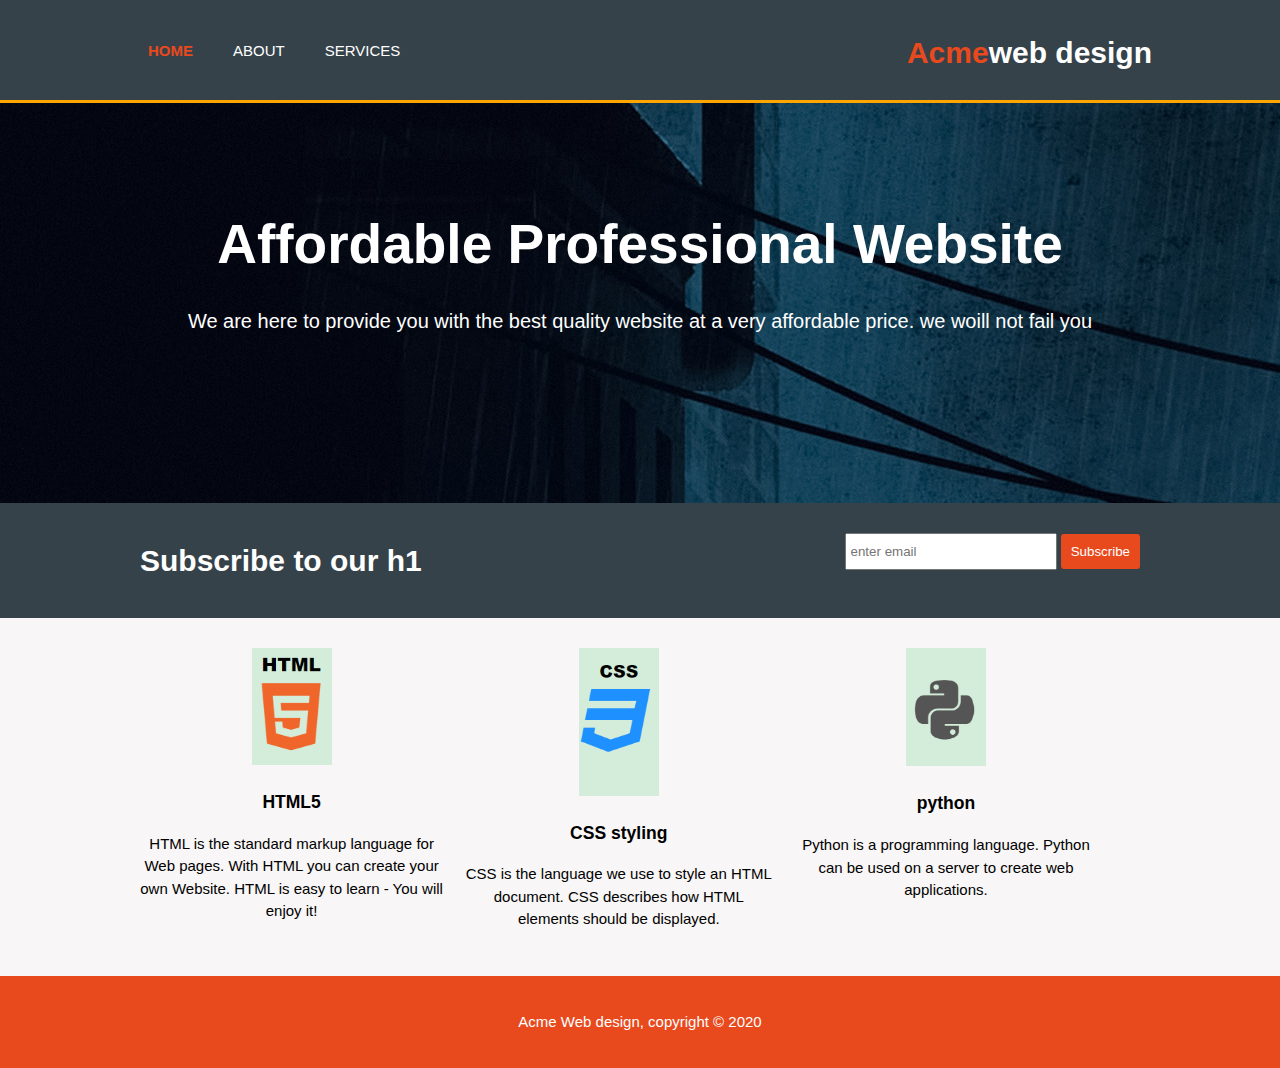
<file: index.html/index.html>
<!DOCTYPE html>
<html>

<head>
    <title>MY FIRST APTECH WEBDESIGN | WELCOME</title>
    <meta charset="utf-8">
    <meta name="viewport" content="width = device-width">
    <title>MY FIRST APTECH WEBDESIGN | WELCOME</title>
    <meta name="keywords" content="web-design,affordable web-design, professional">
    <meta name="author" content="Nkemdili Jane">
    <link rel="stylesheet" href="../css/style.css">

    <body>
        <header>
            <div class="container">
                <div id="branding">
                    <h1> <span class="highlight">Acme</span>web design</h1>
                </div>
                <nav>
                    <ul>
                        <li><a class="current" href="index.html">Home</a></li>
                        <li><a href="index.html">About</a></li>
                        <li><a href="../services.html/services.html">Services</a></li>
                    </ul>
                </nav>
            </div>
        </header>
        <section id="showcase">
            <div class="con">
                <h1>Affordable Professional Website</h1>
                <p>We are here to provide you with the best quality website at a very affordable price. we woill not fail you</p>
            </div>
        </section>
        <section id="newsletter">
            <div class="container">
                <h1>Subscribe to our h1</h1>
                <form>
                    <input type="email" placeholder="enter email">
                    <button type="submit " class="button_1">Subscribe</button>
                </form>
            </div>
        </section>
        <section id="boxes">
            <div class="container">
                <div class="box">
                    <img src="../img/Capture3.PNG">
                    <h3>HTML5</h3>
                    <P>HTML is the standard markup language for Web pages. With HTML you can create your own Website. HTML is easy to learn - You will enjoy it!
                    </p>
                </div>
                <div class="box">
                    <img src="../img/Capture2.PNG">
                    <h3>CSS styling</h3>
                    <p>CSS is the language we use to style an HTML document. CSS describes how HTML elements should be displayed.
                    </p>
                </div>
                <div class="box">
                    <img src="../img/Capture.PNG">
                    <h3>python</h3>
                    <P>Python is a programming language. Python can be used on a server to create web applications.</P>
                </div>
            </div>
        </section>


        <footer>
            <p>Acme Web design, copyright &copy; 2020 </p>
        </footer>
    </body>
</head>


</html>
</file>
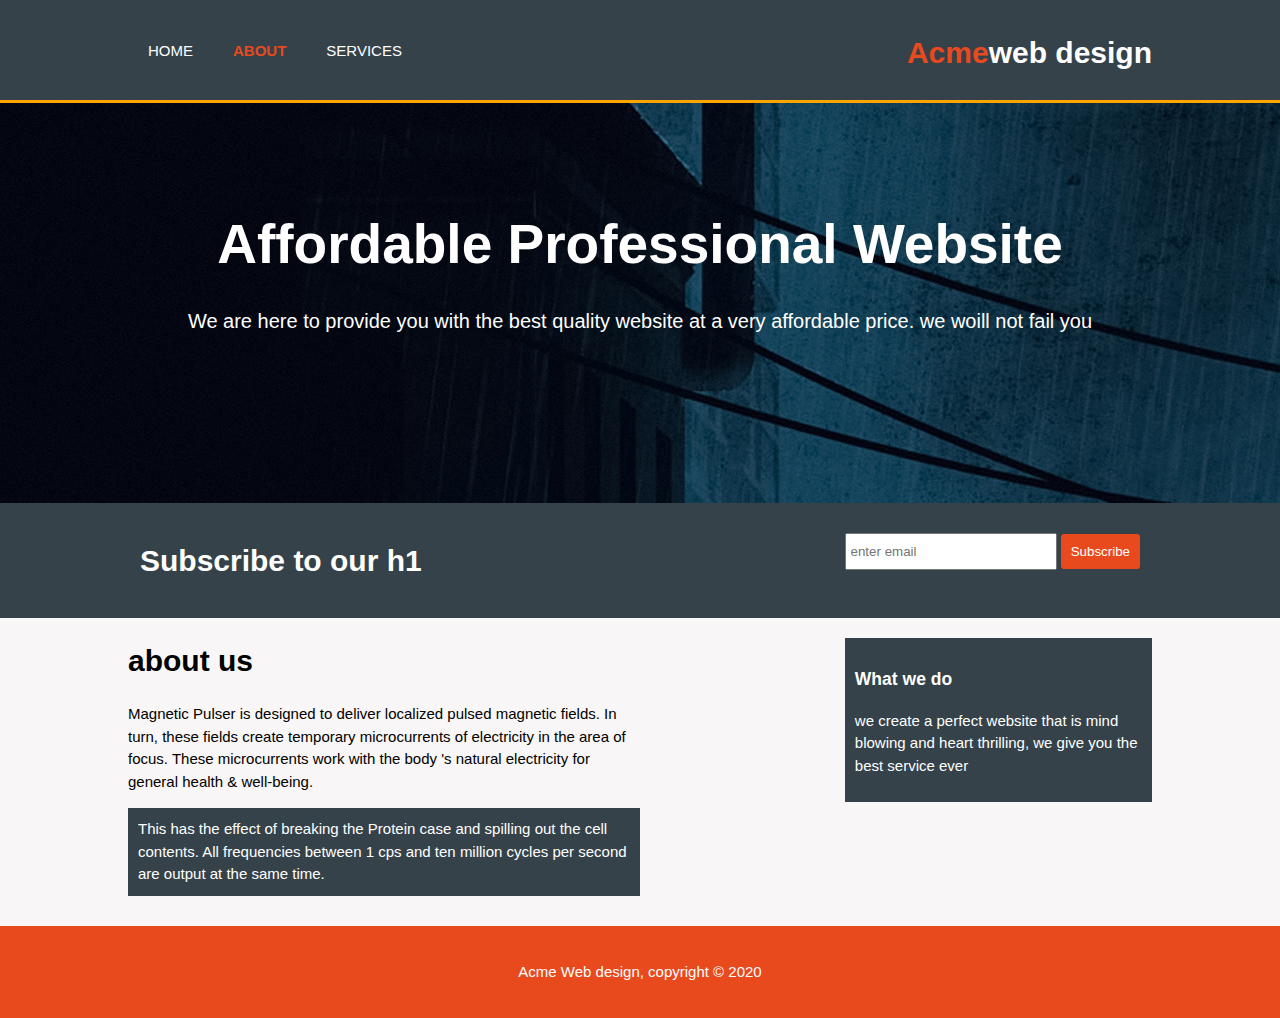
<file: about.html/about.html>
<!DOCTYPE html>
<html>

<head>
    <title>MY FIRST APTECH WEBDESIGN | ABOUT</title>
    <meta charset="utf-8">
    <meta name="viewport" content="width = device-width">
    <title>MY FIRST APTECH WEBDESIGN | WELCOME</title>
    <meta name="keywords" content="web-design,affordable web-design, professional">
    <meta name="author" content="Nkemdili Jane">
    <link rel="stylesheet" href="../css/style.css">
</head>

<body>
    <header>
        <div class="container">
            <div id="branding">
                <h1> <span class="highlight">Acme</span>web design</h1>
            </div>
            <nav>
                <ul>
                    <li><a href="index.html">Home</a></li>
                    <li><a class="current" href="index.html">About</a></li>
                    <li><a href="index.html">Services</a></li>
                </ul>
            </nav>
        </div>
    </header>
    <section id="showcase">
        <div class="con">
            <h1>Affordable Professional Website</h1>
            <p>We are here to provide you with the best quality website at a very affordable price. we woill not fail you</p>
        </div>
    </section>
    <section id="newsletter">
        <div class="container">
            <h1>Subscribe to our h1</h1>
            <form>
                <input type="email" placeholder="enter email">
                <button type="submit " class="button_1">Subscribe</button>
            </form>
        </div>
    </section>
    <section id="main">
        <div class="container">
            <article id="main-col">
                <h1 class="page-title"> about us</h1>
                <p>Magnetic Pulser is designed to deliver localized pulsed magnetic fields. In turn, these fields create temporary microcurrents of electricity in the area of focus. These microcurrents work with the body 's natural electricity for general
                    health & well-being.</p>
                <p class="dark">This has the effect of breaking the Protein case and spilling out the cell contents. All frequencies between 1 cps and ten million cycles per second are output at the same time.</p>
            </article>
            <aside id="sidebar">
                <div class="dark">
                    <h3>What we do</h3>
                    <p>we create a perfect website that is mind blowing and heart thrilling, we give you the best service ever </p>
                </div>
            </aside>
        </div>
    </section>

    <footer>
        <p>Acme Web design, copyright &copy; 2020 </p>
    </footer>

</body>
</head>


</html>
</file>
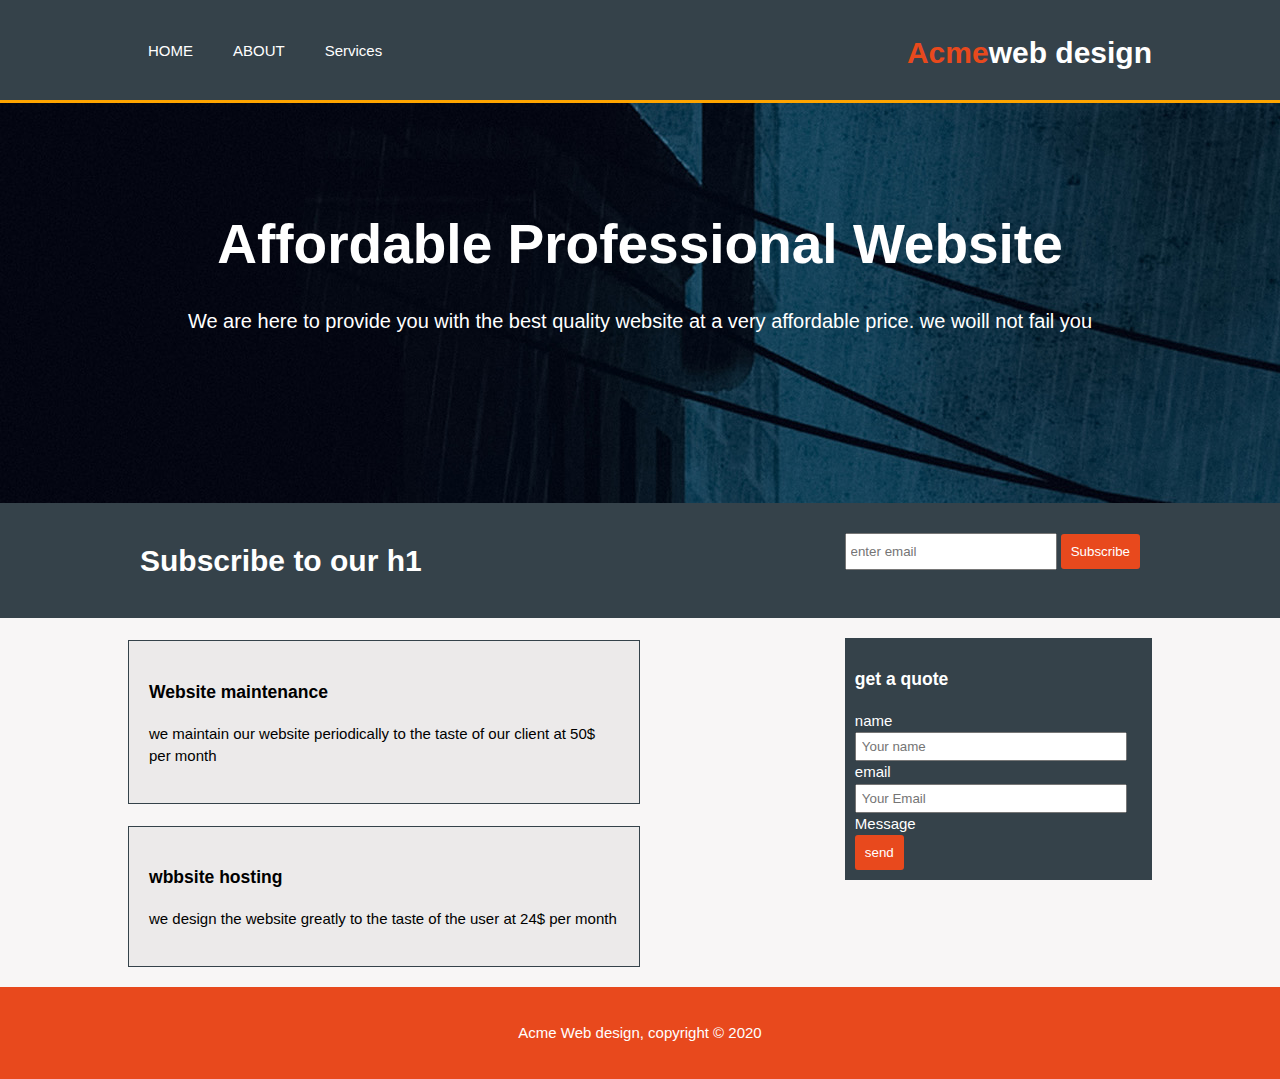
<file: services.html/services.html>
<!DOCTYPE html>
<html>

<head>
    <title>MY FIRST APTECH WEBDESIGN | </title>
    <meta charset="utf-8">
    <meta name="viewport" content="width = device-width">
    <title>MY FIRST APTECH WEBDESIGN | SERVICES</title>
    <meta name="keywords" content="web-design,affordable web-design, professional">
    <meta name="author" content="Nkemdili Jane">
    <link rel="stylesheet" href="../css/style.css">

    <body>
        <header>
            <div class="container">
                <div id="branding">
                    <h1> <span class="highlight">Acme</span>web design</h1>
                </div>
                <nav>
                    <ul>
                        <li><a href="../index.html/index.html">Home</a></li>
                        <li><a href="index.html">About</a></li>
                        <li>
                            <aclass="current" href="index.html">Services</a>
                        </li>
                    </ul>
                </nav>
            </div>
        </header>
        <section id="showcase">
            <div class="con">
                <h1>Affordable Professional Website</h1>
                <p>We are here to provide you with the best quality website at a very affordable price. we woill not fail you</p>
            </div>
        </section>
        <section id="newsletter">
            <div class="container">
                <h1>Subscribe to our h1</h1>
                <form>
                    <input type="email" placeholder="enter email">
                    <button type="submit " class="button_1">Subscribe</button>
                </form>
            </div>
        </section>
        <section id="main">
            <div class="container">
                <article id="main-col">
                    <ul id="services">
                        <li>
                            <h3>Website maintenance</h3>
                            <p>we maintain our website periodically to the taste of our client at 50$ per month</p>
                        </li>
                        <li>
                            <h3>wbbsite hosting</h3>
                            <p>we design the website greatly to the taste of the user at 24$ per month</p>
                        </li>
                    </ul>
                </article>
                <aside id="sidebar">
                    <div class="dark">
                        <h3>get a quote</h3>
                        <form class="quote">
                            <div>
                                <label>name</label> <br>
                                <input type="text" placeholder="Your name">
                            </div>
                            <div>
                                <label>email</label> <br>
                                <input type="email" placeholder="Your Email">
                            </div>
                            <div>
                                <label>Message</label> <br>
                                <button class="button_1" type="submit">send</button>
                            </div>

                        </form>
                    </div>
                </aside>
            </div>
        </section>

        <footer>
            <p>Acme Web design, copyright &copy; 2020 </p>
        </footer>

    </body>
</head>


</html>
</file>
<file: css/style.css>
body {
    font-family: Arial, Helvetica, sans-serif;
    font-size: 15px;
    line-height: 1.5;
    padding: 0;
    margin: 0;
    background-color: rgb(248, 246, 246);
}


/*Global */

.con {
    color: white;
    width: 80%;
    margin: auto;
    overflow: hidden;
}

.container {
    width: 80%;
    margin: auto;
    overflow: hidden;
}

ul {
    margin: 0;
    padding: 0;
}


/*Header */

header {
    background-color: #35424a;
    color: white;
    padding-top: 30px;
    min-height: 70px;
    border-bottom: orange 3px solid;
}

header a {
    color: white;
    text-decoration: none;
    text-transform: uppercase;
    font-size: 15px;
}

header li {
    float: left;
    display: inline-block;
    padding: 0 20px 0 20px;
}

header #branding {
    float: right;
    ;
}

header #branding h1 {
    margin: 0;
}

header a:hover {
    color: #cccccc;
    font-weight: bold;
}

header nav {
    float: left;
    margin-top: 10px;
    ;
}

header .highlight,
header .current {
    color: #e8491d;
    font-weight: bold;
}


/* showcase */

#showcase {
    min-height: 400px;
    background: url(../img/orsrc48032.jpg);
    text-align: center;
}

#showcase h1 {
    margin-top: 100px;
    font-size: 55px;
    margin-bottom: 10px;
}

#showcase p {
    font-size: 20px;
}

#newsletter {
    padding: 15px;
    color: white;
    background: #35424a;
}

#newsletter h1 {
    float: left;
}

#newsletter form {
    float: right;
    margin-top: 15px;
}

#newsletter input[type="email"] {
    padding: 4px;
    height: 25px;
    width: 200px;
}


/* boxes */

#boxes {
    margin-top: 20px;
}

#boxes .box {
    float: left;
    width: 30%;
    padding: 10px;
    text-align: center;
}

#boxes .box img {
    width: 80px;
}

#sidebar {
    float: right;
    width: 30%;
    margin-top: 10px;
}

#main-col {
    float: left;
    width: 50%;
}

footer {
    padding: 20px;
    margin-top: 20px;
    color: white;
    background-color: #e8491d;
    text-align: center;
}

.dark {
    padding: 10px;
    background-color: #35424a;
    color: white;
    margin-top: 10px;
    margin-bottom: 10px;
}

.button_1 {
    background-color: #e8491d;
    padding: 10px;
    color: white;
    border-radius: 3px;
    border: none;
}

ul#services li {
    list-style: none;
    padding: 20px;
    border: #35424a solid 1px;
    margin-top: 22px;
    background-color: rgb(236, 234, 234);
}

aside#sidebar .quote input,
aside#sidebar .quote area {
    width: 90%;
    padding: 5px;
}

@media(max-width: 768px) {
    header #branding,
    header nav,
    header nav li {
        float: none;
        text-align: center;
        width: 100%;
    }
}


}
</file>
